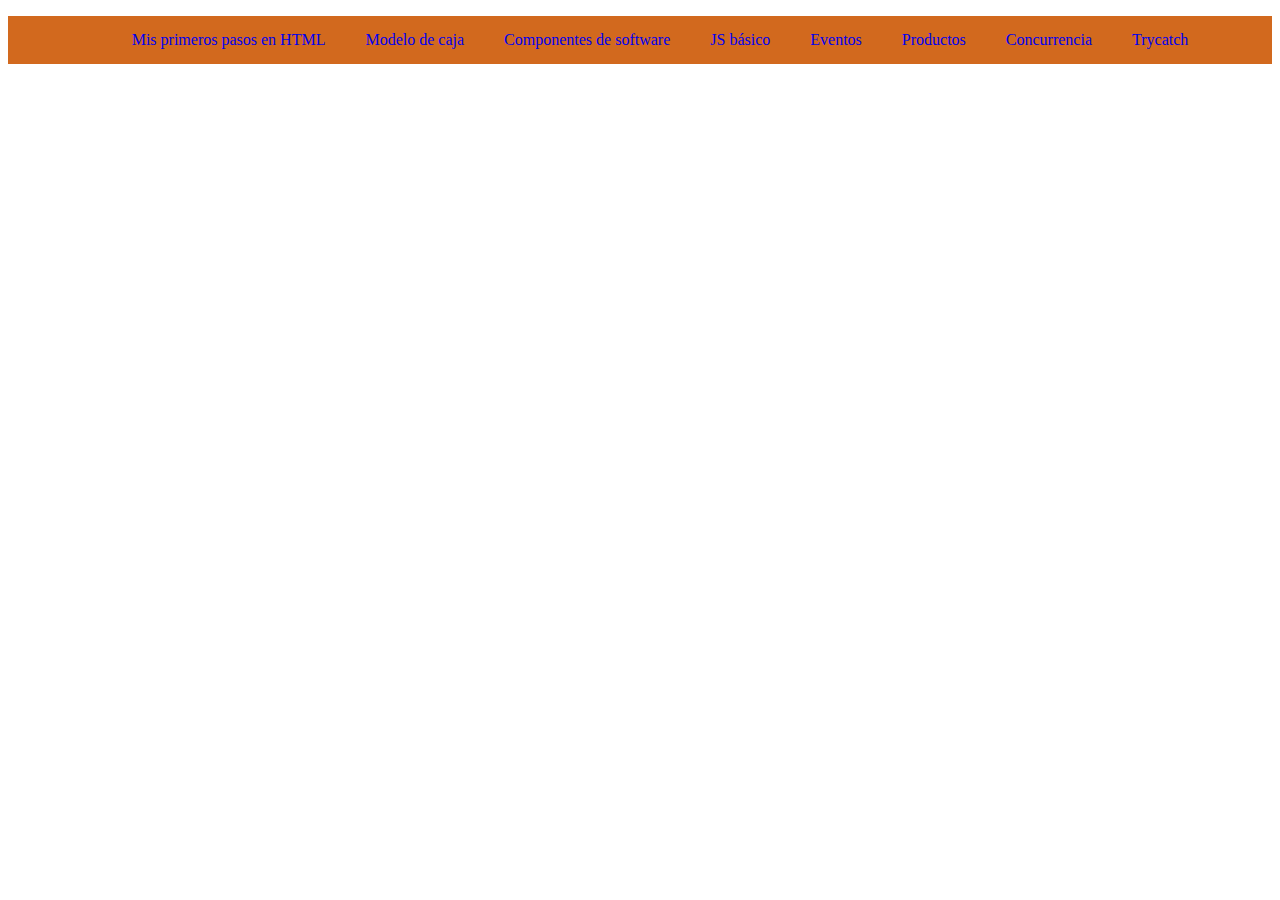
<file: index.html>
<!DOCTYPE html>
<html lang="es">
<head>
    <meta charset="UTF-8">
    <meta name="viewport" content="width=device-width, initial-scale=1.0">
    <title>Carrillo Alemán Luis Fernando</title>
    <link rel="stylesheet" href="css/style.css">
</head>
<body>
   <section id="main">
    <ul id="nav">
        <li class="opcion"><a href="pages/primerosPasos.html">Mis primeros pasos en HTML</a></li>
        <li class="opcion"><a href="pages/caja.html">Modelo de caja</a></li>
        <li class="opcion"><a href="pages/componente.html">Componentes de software</a></li>
        <li class="opcion"><a href="pages/empezandoconjs.html">JS básico</a></li>
        <li class="opcion"><a href="pages/eventos.html">Eventos</a></li>
        <li class="opcion"><a href="pages/producto.html">Productos</a></li>
        <li class="opcion"><a href="pages/concurrencia.html">Concurrencia</a></li>
        <li class="opcion"><a href="pages/trycatch.html">Trycatch</a></li>
    </ul>
   </section> 
</body>
</html>
</file>
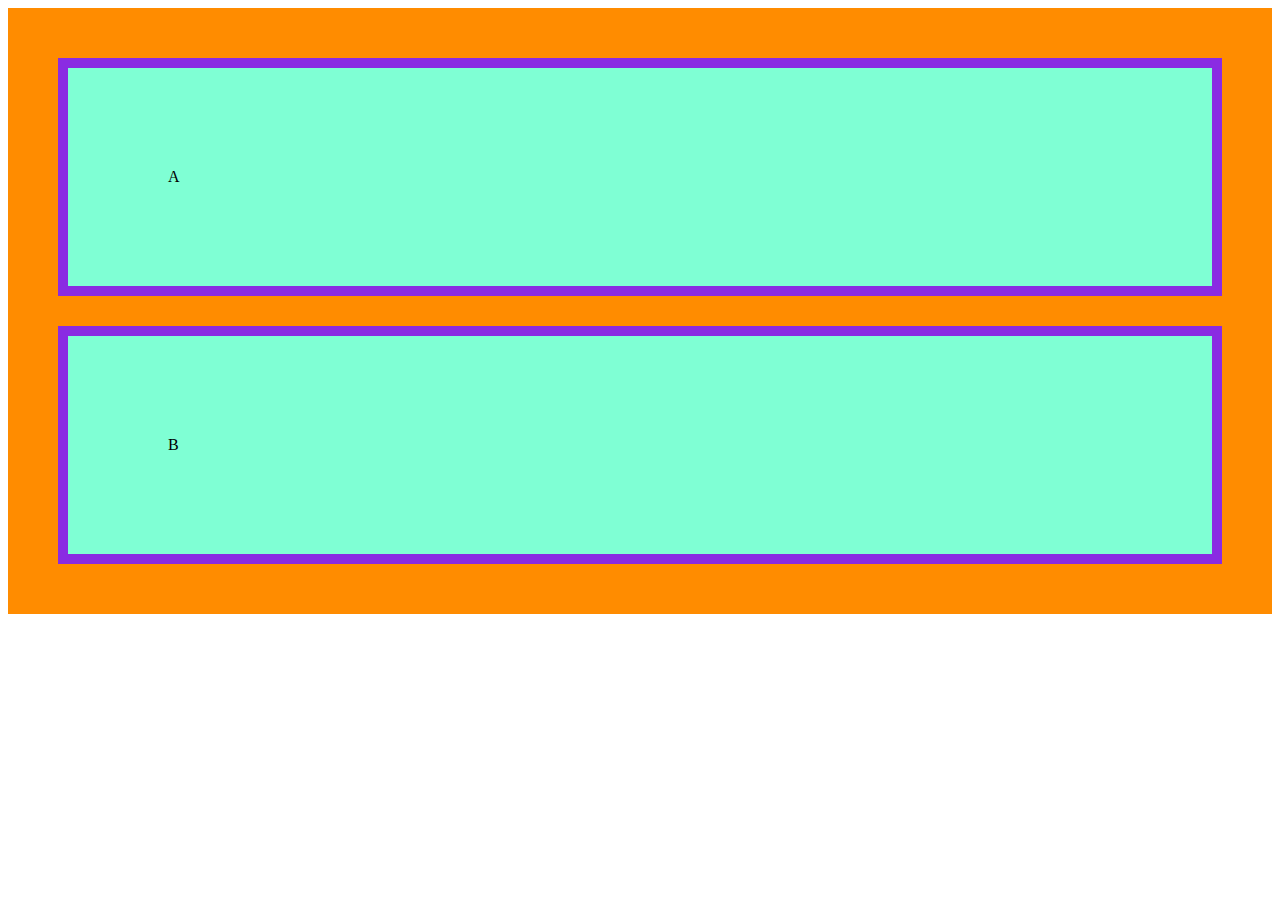
<file: pages/caja.html>
<!DOCTYPE html>
<html lang="es">
<head>
    <meta charset="UTF-8">
    <meta name="viewport" content="width=device-width, initial-scale=1.0">
    <title>Modelo de caja</title>
    <link rel="stylesheet" href="../css/style.css">
</head>
<body>
    <div class="padre">
        <div class="hijo">A</div>
        <div class="hijo">B</div>
    </div>
</body>
</html>
</file>
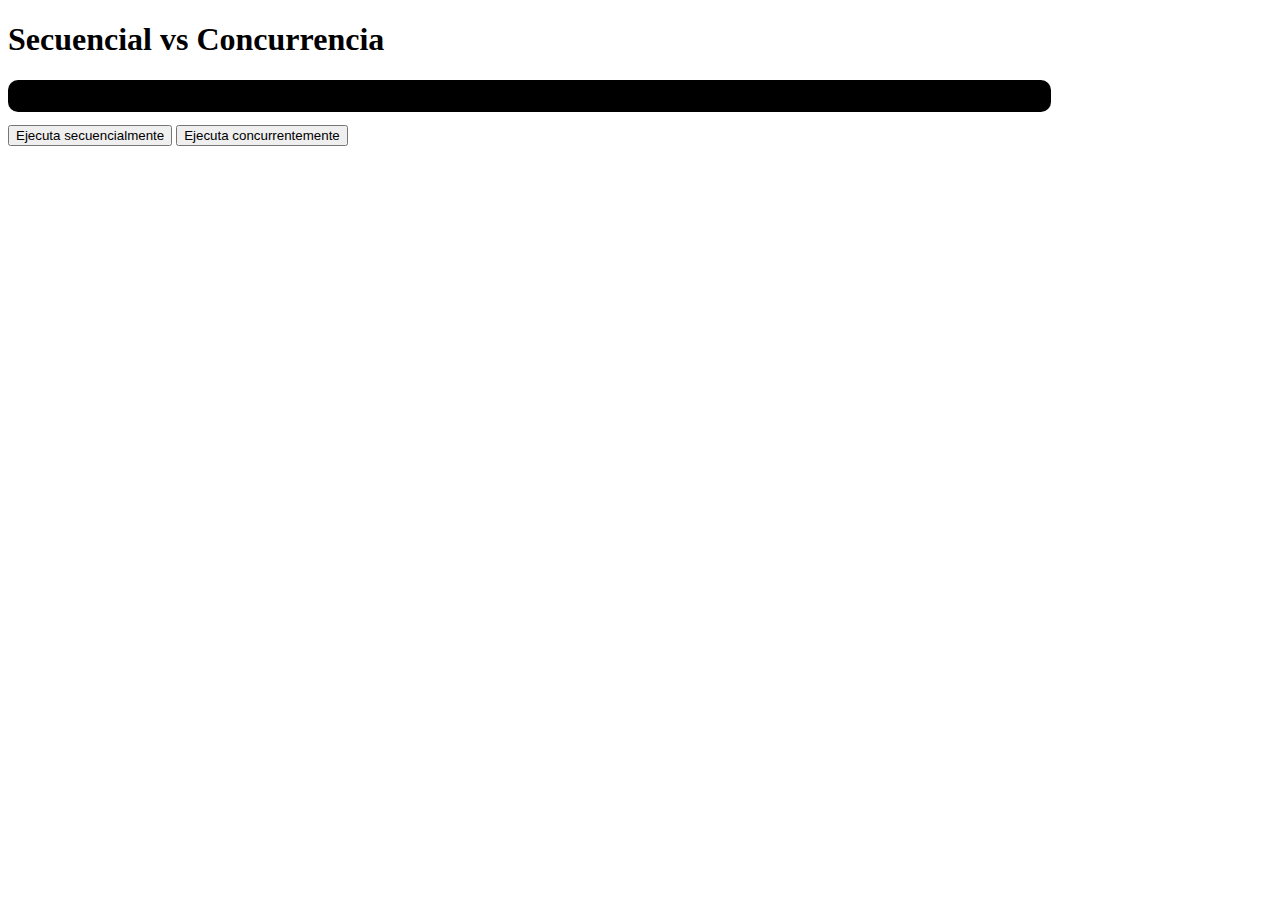
<file: pages/concurrencia.html>
<!DOCTYPE html>
<html lang="es">
<head>
    <meta charset="UTF-8">
    <meta name="viewport" content="width=device-width, initial-scale=1.0">
    <title>Concurrencia</title>
    <link rel="stylesheet" href="../css/style.css">
</head>
<body>
    <h1>Secuencial vs Concurrencia</h1>
    <pre id="output" ></pre>

    <button id="sec">Ejecuta secuencialmente</button>
    <button id="conc">Ejecuta concurrentemente</button>

    <script src="../js/js_concurrencia.js"></script>
</body>
</html>
</file>
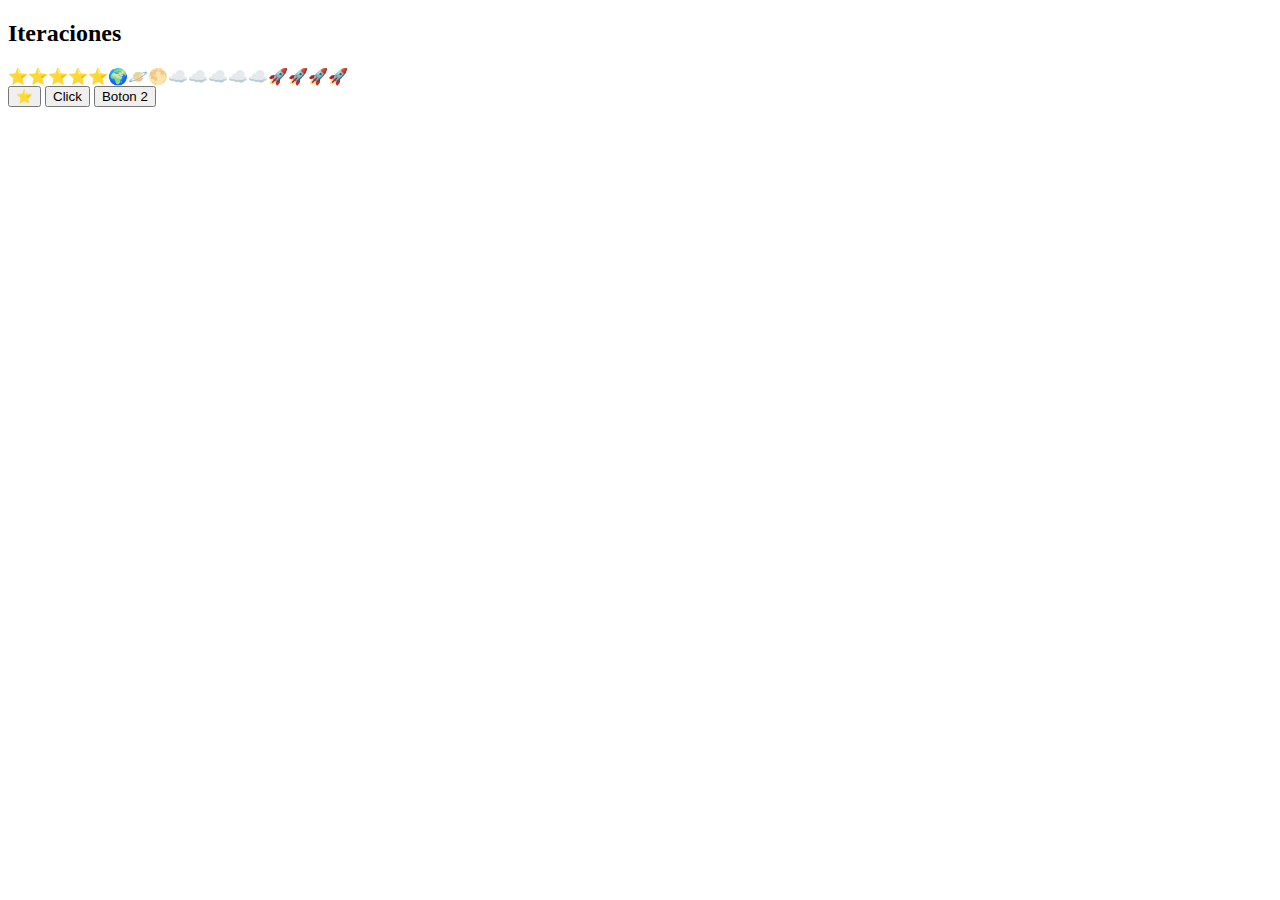
<file: pages/empezandoconjs.html>
<!DOCTYPE html>
<html lang="es">
<head>
    <meta charset="UTF-8">
    <meta name="viewport" content="width=device-width, initial-scale=1.0">
    <title>Primeros pasos en JS</title>
</head>
<body>
    <h2>Iteraciones</h2>
    <div id="cielo"></div>

    <button id="btnEstrella">⭐</button>

    <button onclick="alert('Hola mundo en JS')">Click</button>
    <button id="boton2">Boton 2</button>
    <script>
            document.querySelector('#boton2').addEventListener('click',
                function(){
                    alert('Hola mundo en boton 2')
                }
            )
    </script>
    <script src="../js/script.js"></script>
</body>
</html>
</file>
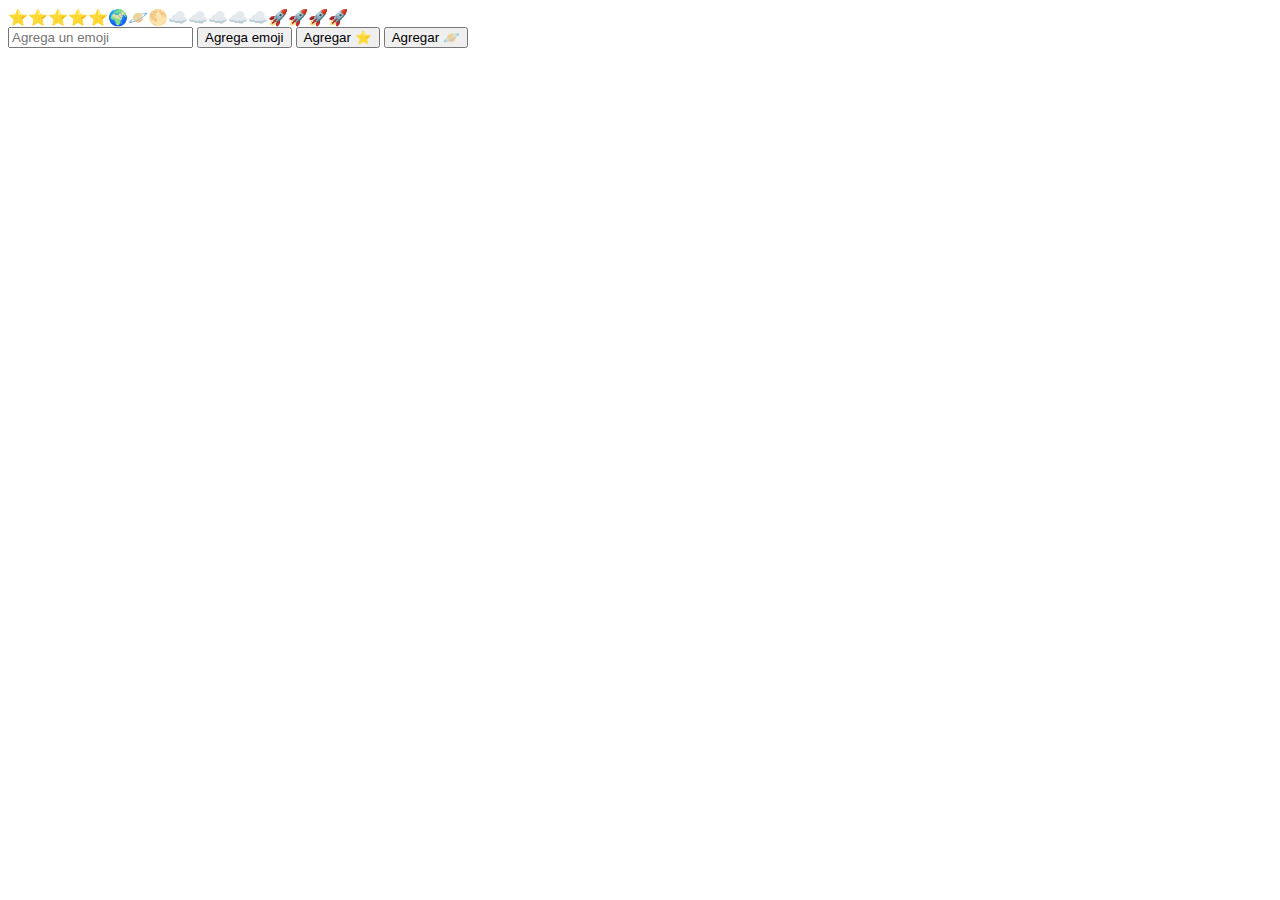
<file: pages/eventos.html>
<!DOCTYPE html>
<html lang="es">
<head>
    <meta charset="UTF-8">
    <meta name="viewport" content="width=device-width, initial-scale=1.0">
    <title>Ejemplo de eventos</title>
</head>
<body>
    <div id="cielo"></div>

    <input type="text" id="inputEmoji" placeholder="Agrega un emoji">
    <button id="btnAgregarEmoji">Agrega emoji</button>
    <button id="btnEstrella">Agregar ⭐</button>
    <button id="btnPlaneta">Agregar 🪐</button>

    <script src="../js/script.js"></script>
</body>
</html>
</file>
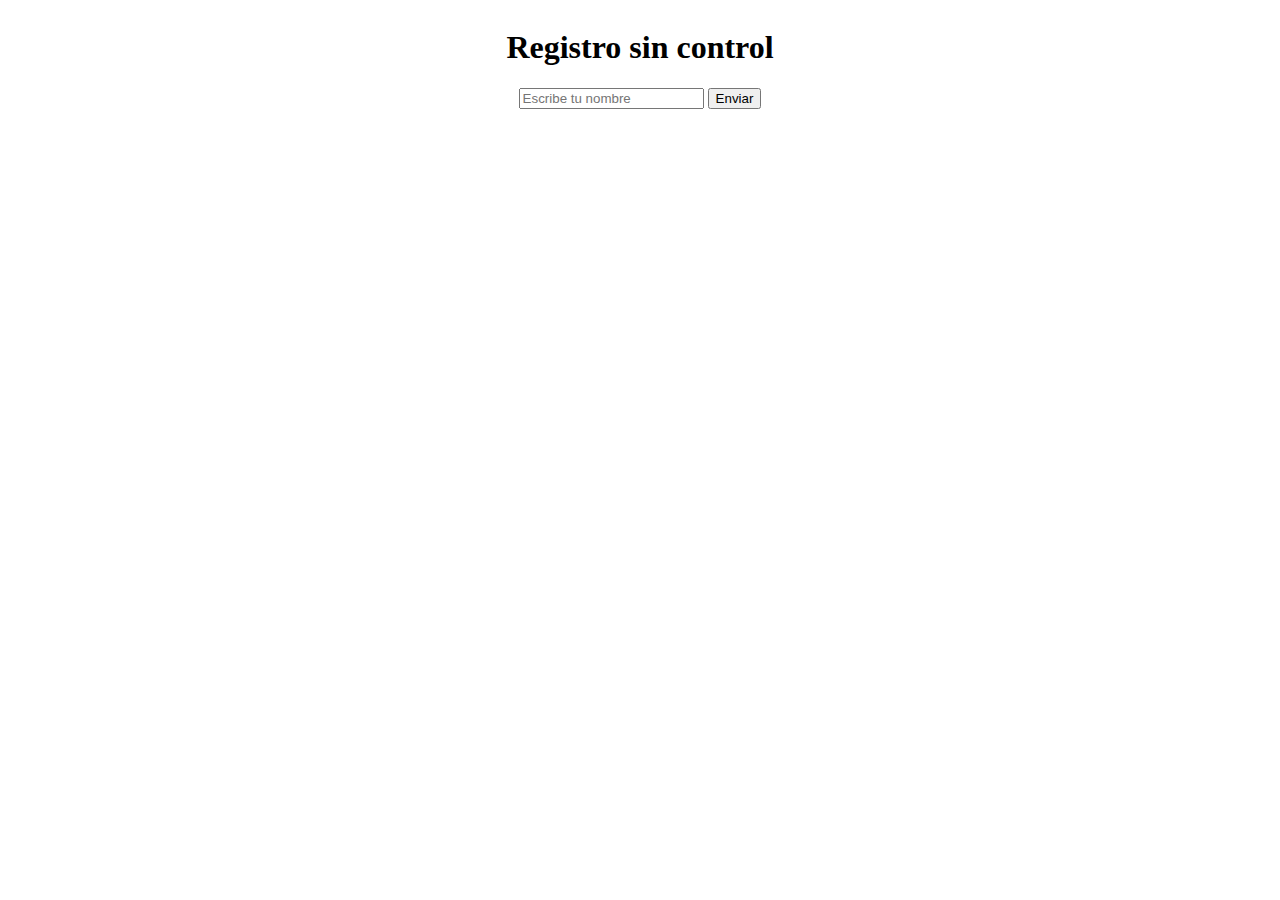
<file: pages/trycatch.html>
<!DOCTYPE html>
<html lang="es">
<head>
    <meta charset="UTF-8">
    <meta name="viewport" content="width=device-width, initial-scale=1.0">
    <title>Trycatch</title>
    <link rel="stylesheet" href="../css/style.css">
</head>
<body id="bodyTry">
    <h1>Registro sin control</h1>

    <form id="form">
        <input type="text" id="nombre" placeholder="Escribe tu nombre">
        <button type="submit">Enviar</button>
    </form>

    <p id="mensaje"></p>
    <script src="../js/js_trycatch.js"></script>

</body>
</html>
</file>
<file: css/style.css>
#nav{
    display: flex;
    flex-wrap: wrap;
    justify-content: center;
    list-style: none;
    background-color:chocolate;
}

#nav li{
    margin: 5px;
    padding: 10px 15px;
}

#nav li:hover{
    background-color: cornflowerblue;
}

#nav a{
    text-decoration: none;
}

/* modelo de caja */
.padre{
    background-color: darkorange;
    padding: 20px;
}

.hijo{
    background-color: aquamarine;
    padding: 100px;
    border: 10px solid blueviolet;
    margin: 30px;
}

/* componente */
#contenedor{
    display: flex;
    flex-wrap: wrap;
    justify-content: center;
    background-color: darkkhaki;
    gap: 1rem;
}

.card{
    width: 200px;
    background-color: #fff;
    border-radius: 10px;
    text-align: center;
    box-shadow: 0 4px 8px black;
}

.card img{
    width: 100%;
    border-radius: 8px;
}

.card p{
    color: #fff;
    background-color: black;
}

/* carrito */
#carritoLista{
    list-style-type: none;
    padding: 10px;
    margin: 10px;
    border: 5px solid burlywood;
    background-color: aquamarine;
}

/* concurrencia */
pre{
    text-align: left;
    background-color: black;
    padding: 1rem;
    border-radius: 10px;
    width: 80%;
    color: chartreuse;
}

/* trycatch */
#bodyTry{
    display: flex;
    flex-direction:  column;
    align-items: center;
}

#mensaje{
    font-weight: bold;
    color: coral;
}
</file>
